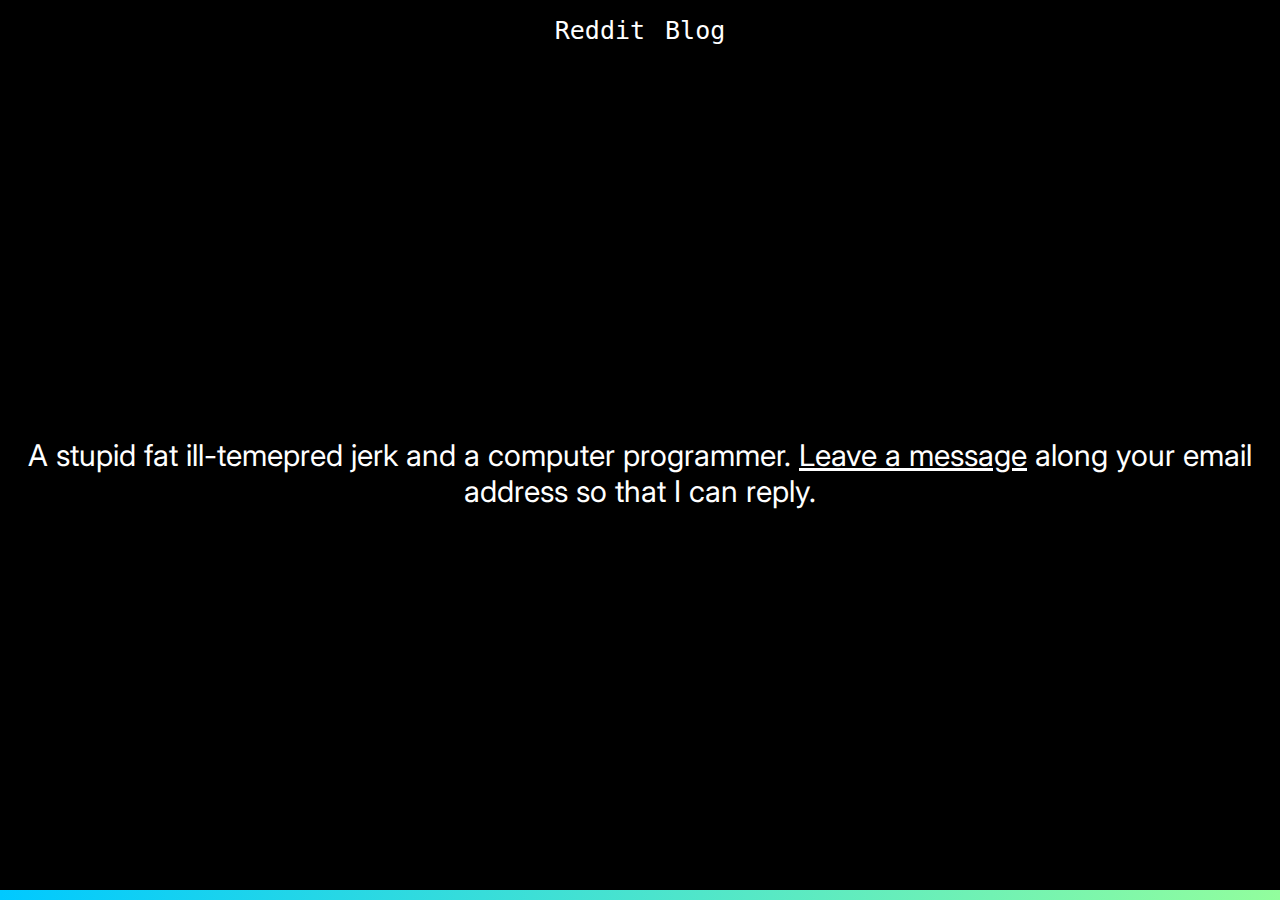
<file: index.html>
<!DOCTYPE html>
<html lang="en">

	<head>
		<meta charset="UTF-8">
		<meta name="viewport" content="width=device-width, initial-scale=1.0">
		<!-- Primary Meta Tags -->
		<title>Abhigyan Kumar</title>
		<meta name="title" content="Abhigyan Kumar">
		<meta name="description"
			content="Hi! This is Abhigyan Kumar.">

		<!-- Open Graph / Facebook -->
		<meta property="og:type" content="website">
		<meta property="og:url" content="https://abhigyankumar.github.io/">
		<meta property="og:title" content="Abhigyan Kumar">
		<meta property="og:description"
			content="Hi! This is Abhigyan Kumar.">
		<meta property="og:image" content="./static/twitter-banner.png">

		<!-- Twitter -->
		<meta property="twitter:card" content="https://pbs.twimg.com/profile_banners/1120626889121337344/1621107605/1500x500">
		<meta property="twitter:url" content="https://abhigyankumar.github.io/">
		<meta property="twitter:title" content="Abhigyan Kumar: comedian + activist">
		<meta property="twitter:description"
			content="Hi! This is Abhigyan Kumar.">
		<meta property="twitter:image" content="">
		<link rel="stylesheet" href="./styles/index.css">
		<title>Portfolio: Abhigyan Kumar</title>
	</head>
	<body>
		<div class="landing back-ground">
			<div class="social">
				<div><a rel="noopener noreferrer" href="https://www.reddit.com/user/sp3zzz_" target="_black" class="twitter">Reddit</a></div>
				<div><a rel="noopener noreferrer" href="https://abhi.bearblog.dev/" target="_black" class="twitter">Blog</a></div>
			</div>
			<div class="main">
				<p>A stupid fat ill-temepred jerk and a computer programmer. <a href="https://contact.do/u7d7">Leave a message</a> along your email address so that I can reply.</p>
			</div>
			<div id="bar"></div>
		</div>
	</body>
</html>
</file>
<file: styles/index.css>
@import url('https://fonts.googleapis.com/css2?family=Inter&display=swap');

* {
	margin: 0;
	padding: 0;
	font-family: 'Inter', "Helvetica", "Arial", sans-serif;
}

.back-ground {
	display: grid;
	height: 100vh;
	flex-wrap: wrap;
	font-size: 30px;
	color: #ffffff;
	place-items: center;
	background-color: #000000;
}

.main {
	text-align: center;
}

.main a {
	color: #ffffff;
	text-emphasis: none;
	text-decoration: underline;
}

/* * Animations start */
/* Gradient flow */
@-webkit-keyframes Flow {
	0% {
		background-position: 0% 25%
	}

	50% {
		background-position: 100% 76%
	}

	100% {
		background-position: 0% 25%
	}
}

@-moz-keyframes Flow {
	0% {
		background-position: 0% 25%
	}

	50% {
		background-position: 100% 76%
	}

	100% {
		background-position: 0% 25%
	}
}

@keyframes Flow {
	0% {
		background-position: 0% 25%
	}

	50% {
		background-position: 100% 76%
	}

	100% {
		background-position: 0% 25%
	}
}

::selection {
	background-color: #accdf4;
}

::-moz-selection {
	color: black;
	background-color: #ffffff;
}

.landing {
	height: 100vh;
	display: flex;
	color: #ffffff;
	align-items: center;
	flex-direction: column;
	justify-content: space-between;
}


.social {
	display: flex;
	justify-content: center;
}

.social div {
	margin: 10px;
}

.social div a {
	font-size: 25px;
	color: #ffffff;
	text-emphasis: none;
	text-decoration: none;
	font-family: monospace;
}

.social div a:hover {
	cursor: pointer;
	text-decoration: underline;
}

#bar {
	width: 100%;
	height: 10px;
	background-size: 400% 400%;
	animation: Flow 5s ease infinite;
	-moz-animation: Flow 5s ease infinite;
	-webkit-animation: Flow 5s ease infinite;
	background: linear-gradient(90deg, #00c9ff, #92fe9d);
}
</file>
